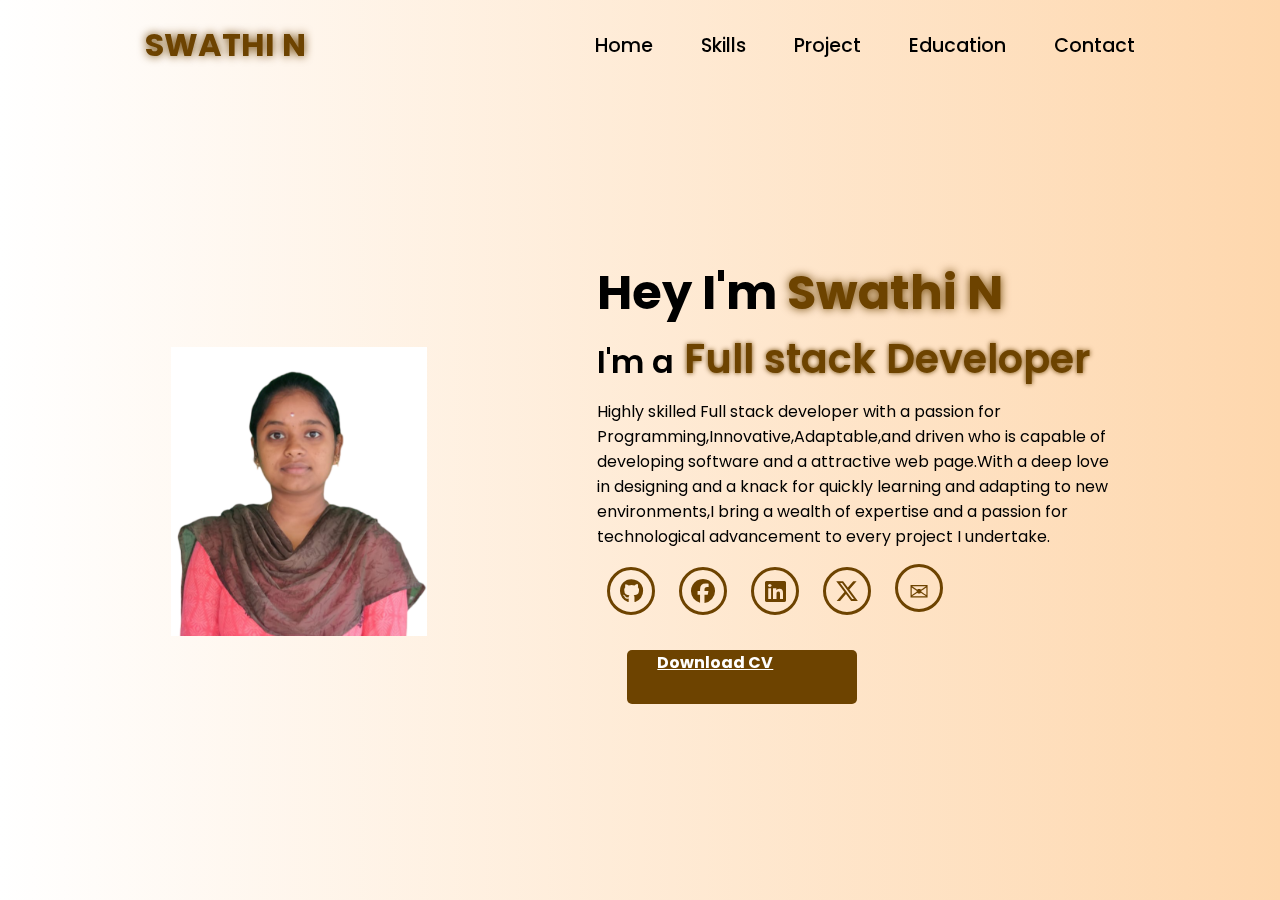
<file: index.html>
<!DOCTYPE html>
<html lang="en">
<head>
    <meta charset="UTF-8">
    <meta name="viewport" content="width=device-width, initial-scale=1.0">
    <link rel="stylesheet" href="https://cdnjs.cloudflare.com/ajax/libs/font-awesome/6.7.1/css/all.min.css">
    <title>Swathi Portfolio</title>
    <link rel="stylesheet" href="style.css">
    <link rel="stylesheet" href="https://unpkg.com/aos@next/dist/aos.css" />
    <link rel="stylesheet" href="https://fonts.googleapis.com/icon?family=Material+Icons">
</head>
<body>
    <nav>
        <div class="nav-container">
            <div class="logo" data-aos="zoom-in" data-aos-duration="1000">
                <span>SWATHI N</span>
                
            </div>
            <div class="links">
                <div class="link" data-aos="fade-up" data-aos-duration="1000" data-aos-delay="100"><a href="port.html">Home</a></div>
                <div class="link" data-aos="fade-up" data-aos-duration="1000" data-aos-delay="300"><a href="port1.html" >Skills</a></div>
                <div class="link" data-aos="fade-up" data-aos-duration="1000" data-aos-delay="400"><a href="port3.html" >Project</a></div>
                <div class="link" data-aos="fade-up" data-aos-duration="1000" data-aos-delay="200"><a href="port2.html " >Education</a></div>
                <div class="link" data-aos="fade-up" data-aos-duration="1000" data-aos-delay="200"><a href="port4.html">Contact</a></div>
            </div>
            <i class="fa-solid fa-bars hamburg" onclick="hamburg()"></i>
        </div>
        <div class="dropdown">
            <div class="links">
                <a href="">Home</a>
                <a href="">About</a>
                <a href="">Skills</a>
                <a href="">Project</a>
                <a href="">Contact </a>
                <i class="fa-solid fa-xmark cancel" onclick="cancel()"></i>
            </div>
        </div>
    </nav>
        <section>
            <div class="main-container">
                <div class="image" data-aos="zoom-in-right" data-aos-duration="2500">
                    <img src="swaa.png" alt="">
                </div>
                <div class="content">
                    <h1 data-aos="fade-left" data-aos-duration="1000" data-aos-delay="800">Hey I'm <span>Swathi N</span></h1>
                    <div class="typewriter" data-aos="fade-right" data-aos-duration="1000" data-aos-delay="900">I'm a<span></span></div>
                    <p data-aos="flip-up" data-aos-duration="1000" data-aos-delay="1000">Highly skilled Full stack developer with a 
                        passion for Programming,Innovative,Adaptable,and driven who is capable of developing software and 
                         a attractive web page.With a deep love in designing and a knack for quickly learning 
                        and adapting to new environments,I bring a wealth of expertise and a passion for technological advancement to every project I undertake.
                    </p>
                    <div class="social-links" data-aos="flip-down" data-aos-duration="1000" data-aos-delay="1200">
                        <a href="https://github.com/swathin984" ><i class="fa-brands fa-github"></i></a>
                        <a href="https://www.facebook.com/share/15xxNxosqQ"><i class="fa-brands fa-facebook"></i></a>
                        <a href="https://www.linkedin.com/in/swathi-n-bb278b31b?utm_source=share&utm_campaign=share_via&utm_content=profile&utm_medium=android_app"><i class="fa-brands fa-linkedin"></i></a>
                        <a href="#"><i class="fa-brands fa-x-twitter"></i></a>
                        <a href="mailto:swathinagarj1243@gmail.com"><i class=" fa-brands material-icons">✉</i></a>
                        

                    </div>
                    <div class="btn" data-aos="zoom-out-left" data-aos-duration="1000" data-aos-delay="1300">
                        <a class="btn content-download button-main button-scheme" href="SWATHI N (FULL STACK DEVELOPER) (1).docx" download="proposed_file_name" >Download CV</a>
                          
                       
                        
                        
                    
                        </div>
                </div>
            </div>
            
        </section>
        
        <script src="https://unpkg.com/aos@next/dist/aos.js"></script>
        <script>
          AOS.init({offset:0});
        </script>
        <script>
            function hamburg(){
                const navbar = document.querySelector(".dropdown")
                navbar.style.transform = "translateY(0px)"
            }
            function cancel(){
                const navbar = document.querySelector(".dropdown")
                navbar.style.transform = "translateY(-500px)"
            }
        </script>
   
</body>
</html>
</file>
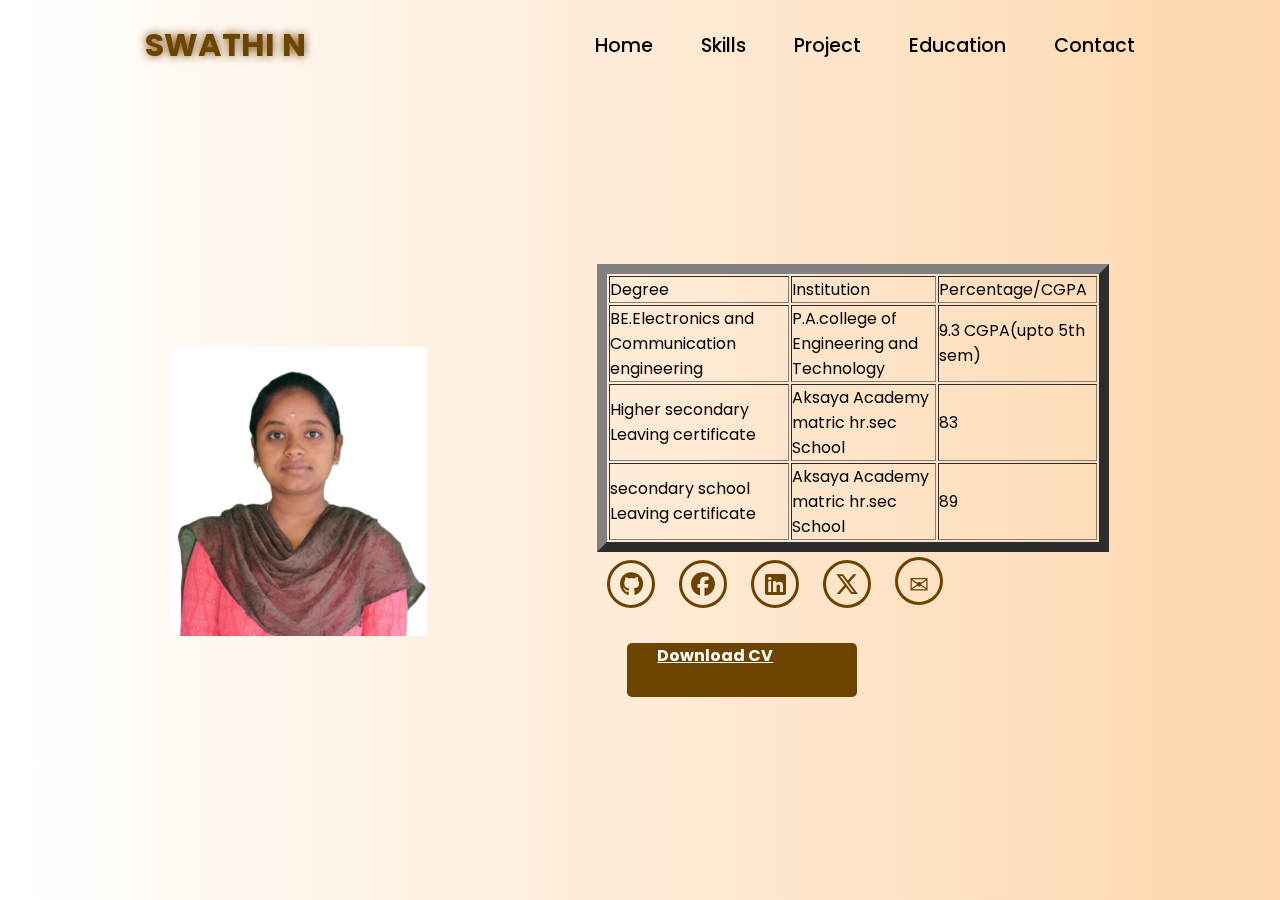
<file: port2.html>
<!DOCTYPE html>
<html lang="en">
<head>
    <meta charset="UTF-8">
    <meta name="viewport" content="width=device-width, initial-scale=1.0">
    <link rel="stylesheet" href="https://cdnjs.cloudflare.com/ajax/libs/font-awesome/6.7.1/css/all.min.css">
    <title>Swathi Portfolio</title>
    <link rel="stylesheet" href="style.css">
    <link rel="stylesheet" href="https://unpkg.com/aos@next/dist/aos.css" />
    <link rel="stylesheet" href="https://fonts.googleapis.com/icon?family=Material+Icons">
</head>
<body>
    <nav>
        <div class="nav-container">
            <div class="logo" data-aos="zoom-in" data-aos-duration="1000">
                <span>SWATHI N</span>
                
            </div>
            <div class="links">
                <div class="link" data-aos="fade-up" data-aos-duration="200" data-aos-delay="100"><a href="port.html">Home</a></div>
                <div class="link" data-aos="fade-up" data-aos-duration="200" data-aos-delay="100"><a href="port1.html" >Skills</a></div>
                <div class="link" data-aos="fade-up" data-aos-duration="200" data-aos-delay="100"><a href="port3.html" >Project</a></div>
                <div class="link" data-aos="fade-up" data-aos-duration="200" data-aos-delay="100"><a href="port2.html " >Education</a></div>
                <div class="link" data-aos="fade-up" data-aos-duration="200" data-aos-delay="100"><a href="port4.html">Contact</a></div>
            </div>
            <i class="fa-solid fa-bars hamburg" onclick="hamburg()"></i>
        </div>
        <div class="dropdown">
            <div class="links">
                <a href="">Home</a>
                <a href="">About</a>
                <a href="">Skills</a>
                <a href="">Project</a>
                <a href="">Contact </a>
                <i class="fa-solid fa-xmark cancel" onclick="cancel()"></i>
            </div>
        </div>
    </nav>
        <section>
            <div class="main-container">
                <div class="image" data-aos="zoom-in-right" data-aos-duration="100">
                    <img src="swaa.png" alt="">
                </div>
                <div class="content">
                    
                    <table border="10">
                        <tr>
                            <td>Degree</td>
                            <td>Institution</td>
                            <td>Percentage/CGPA</td>
                            
                    
                        </tr>
                        <tr>
                            <td>BE.Electronics and Communication engineering</td>
                            <td>P.A.college of Engineering and Technology</td>
                            <td>9.3 CGPA(upto 5th sem)</td>
                            
                            
                        </tr>
                        <tr>
                            <td>Higher secondary Leaving certificate</td>
                            <td>Aksaya Academy matric hr.sec School</td>
                            <td>83</td>
                            
                    </tr>
                    <tr>
                        <td> secondary school Leaving certificate</td>
                        <td>Aksaya Academy matric hr.sec School</td>
                        <td>89</td>
                        
                    </tr>
                            
                            
                            
                       </table>
                    
                    
                    <div class="social-links" data-aos="flip-down" data-aos-duration="200" data-aos-delay="100">
                        <a href="swathin984" ><i class="fa-brands fa-github"></i></a>
                        <a href="https://www.facebook.com/share/15xxNxosqQ"><i class="fa-brands fa-facebook"></i></a>
                        <a href="https://www.linkedin.com/in/swathi-n-bb278b31b?utm_source=share&utm_campaign=share_via&utm_content=profile&utm_medium=android_app"><i class="fa-brands fa-linkedin"></i></a>
                        <a href="#"><i class="fa-brands fa-x-twitter"></i></a>
                        <a href="mailto:swathinagarj1243@gmail.com"><i class=" fa-brands material-icons">✉</i></a>
                        
                        

                    </div>
                    <div class="btn" data-aos="zoom-out-left" data-aos-duration="100" data-aos-delay="200">
                        <a class="btn content-download button-main button-scheme" href="SWATHI N (FULL STACK DEVELOPER) (1).docx" download="proposed_file_name" >Download CV</a>
                          
                       
                        
                        
                    
                        </div>
                </div>
            </div>
            
        </section>
        
        <script src="https://unpkg.com/aos@next/dist/aos.js"></script>
        <script>
          AOS.init({offset:0});
        </script>
        <script>
            function hamburg(){
                const navbar = document.querySelector(".dropdown")
                navbar.style.transform = "translateY(0px)"
            }
            function cancel(){
                const navbar = document.querySelector(".dropdown")
                navbar.style.transform = "translateY(-500px)"
            }
        </script>
   
</body>
</html>
</file>
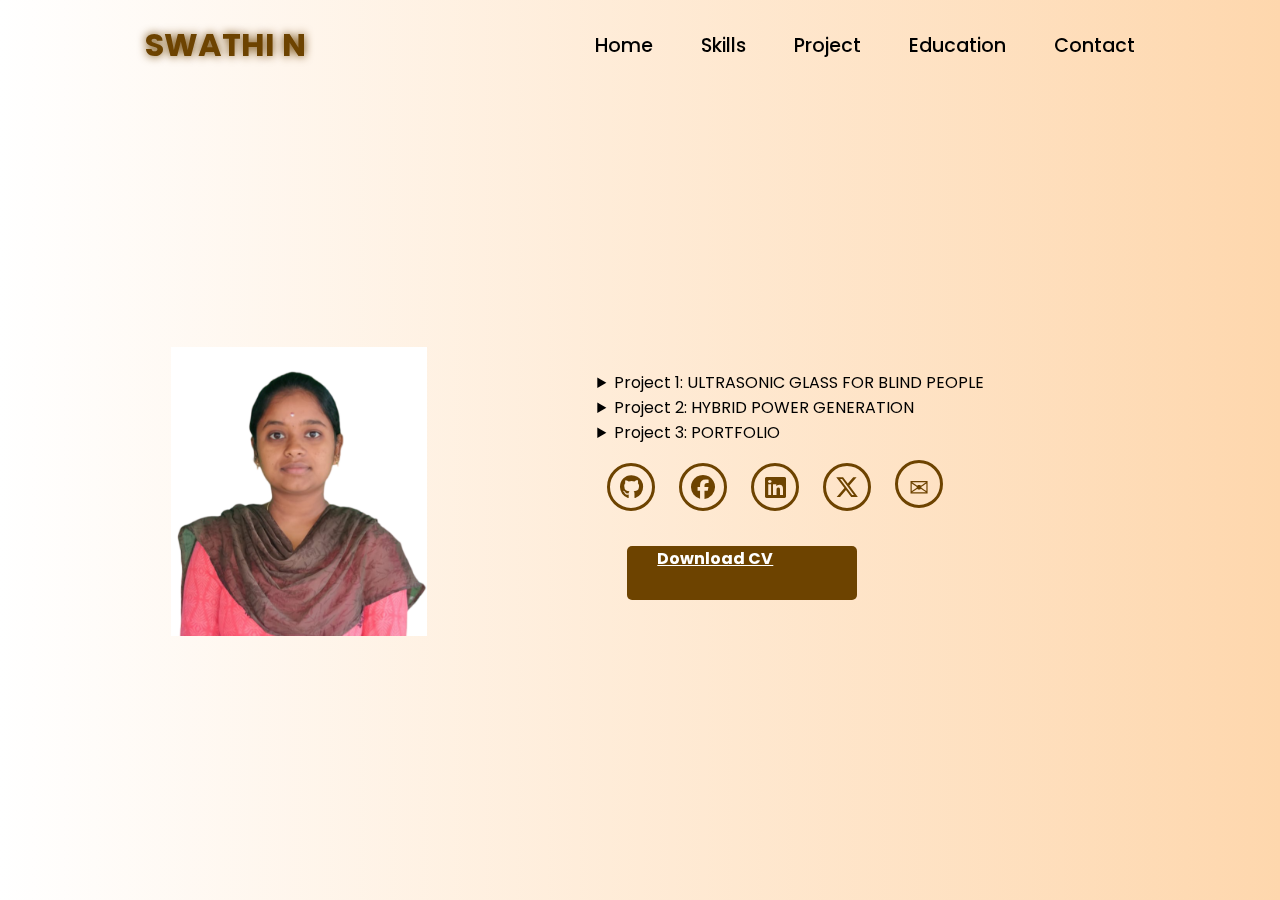
<file: port3.html>
<!DOCTYPE html>
<html lang="en">
<head>
    <meta charset="UTF-8">
    <meta name="viewport" content="width=device-width, initial-scale=1.0">
    <link rel="stylesheet" href="https://cdnjs.cloudflare.com/ajax/libs/font-awesome/6.7.1/css/all.min.css">
    <title>Swathi Portfolio</title>
    <link rel="stylesheet" href="style.css">
    <link rel="stylesheet" href="https://unpkg.com/aos@next/dist/aos.css" />
    <link rel="stylesheet" href="https://fonts.googleapis.com/icon?family=Material+Icons">
</head>
<body>
    <nav>
        <div class="nav-container">
            <div class="logo" data-aos="zoom-in" data-aos-duration="1000">
                <span>SWATHI N</span>
                
            </div>
            <div class="links">
                <div class="link" data-aos="fade-up" data-aos-duration="200" data-aos-delay="100"><a href="port.html">Home</a></div>
                <div class="link" data-aos="fade-up" data-aos-duration="200" data-aos-delay="100"><a href="port1.html" >Skills</a></div>
                <div class="link" data-aos="fade-up" data-aos-duration="200" data-aos-delay="100"><a href="port3.html" >Project</a></div>
                <div class="link" data-aos="fade-up" data-aos-duration="200" data-aos-delay="100"><a href="port2.html " >Education</a></div>
                <div class="link" data-aos="fade-up" data-aos-duration="200" data-aos-delay="100"><a href="port4.html">Contact</a></div>
            </div>
            <i class="fa-solid fa-bars hamburg" onclick="hamburg()"></i>
        </div>
        <div class="dropdown">
            <div class="links">
                <a href="">Home</a>
                <a href="">About</a>
                <a href="">Skills</a>
                <a href="">Project</a>
                <a href="">Contact </a>
                <i class="fa-solid fa-xmark cancel" onclick="cancel()"></i>
            </div>
        </div>
    </nav>
        <section>
            <div class="main-container">
                <div class="image" data-aos="zoom-in-right" data-aos-duration="100">
                    <img src="swaa.png" alt="">
                </div>
                <div class="content">
                    
                    <p data-aos="flip-up" data-aos-duration="1000" data-aos-delay="1000">
                    </script>
                    <details>
                      <summary>Project 1: ULTRASONIC GLASS FOR BLIND PEOPLE</summary>
                      <p><b>Description:</b> The blind people can move anywhere without any disturbance using Microcontroller 
                        and ultrasonic sensor. They can able to walk by hearing the sound when they go in 
                        front of the objects(within 6cm). </p>
                      <p><b>Technologies Used:</b> Iot With Microcontroller</p>
                      <p><b>Status:</b> Completed</p>
                     
                    </details>
                    <details>
                        <summary>Project 2: HYBRID POWER GENERATION</summary>
                        <p><b>Description:</b> This is a Prototype and the main aim of the project is to generate power continuously using water and sun and 
                            notice their generated levels using Blynk app . </p>
                          <p><b>Technologies Used:</b> Blynk app using Iot With Microcontroller</p>
                          <p><b>Status:</b>A Prototype Completed</p>
                    </details>
                    <details>
                        <summary>Project 3: PORTFOLIO</summary>
                        <p><b>Description:</b> The main aim of this project is to summarize my project's goals, my role, and the target
                             audience, highlighting my creative approach and use an
                             clear language for understanding purpose of te audience. </p>
                          <p><b>Technologies Used:</b>HTML,CSS,Javascipt</p>
                          <p><b>Status:</b>Completed</p>
                    </details>
                    




                    </p>
                    <div class="social-links" data-aos="flip-down" data-aos-duration="200" data-aos-delay="100">
                        <a href="swathin984" ><i class="fa-brands fa-github"></i></a>
                        <a href="https://www.facebook.com/share/15xxNxosqQ"><i class="fa-brands fa-facebook"></i></a>
                        <a href="https://www.linkedin.com/in/swathi-n-bb278b31b?utm_source=share&utm_campaign=share_via&utm_content=profile&utm_medium=android_app"><i class="fa-brands fa-linkedin"></i></a>
                        <a href="#"><i class="fa-brands fa-x-twitter"></i></a>
                        <a href="mailto:swathinagarj1243@gmail.com"><i class=" fa-brands material-icons">✉</i></a>
                        

                    </div>
                    <div class="btn" data-aos="zoom-out-left" data-aos-duration="1000" data-aos-delay="100">
                        <a class="btn content-download button-main button-scheme" href="SWATHI N (FULL STACK DEVELOPER) (1).docx" download="proposed_file_name" >Download CV</a>
                          
                       
                        
                        
                    
                        </div>
                </div>
            </div>
            
        </section>
        
        <script src="https://unpkg.com/aos@next/dist/aos.js"></script>
        <script>
          AOS.init({offset:0});
        </script>
        <script>
            function hamburg(){
                const navbar = document.querySelector(".dropdown")
                navbar.style.transform = "translateY(0px)"
            }
            function cancel(){
                const navbar = document.querySelector(".dropdown")
                navbar.style.transform = "translateY(-500px)"
            }
        </script>
   
</body>
</html>
</file>
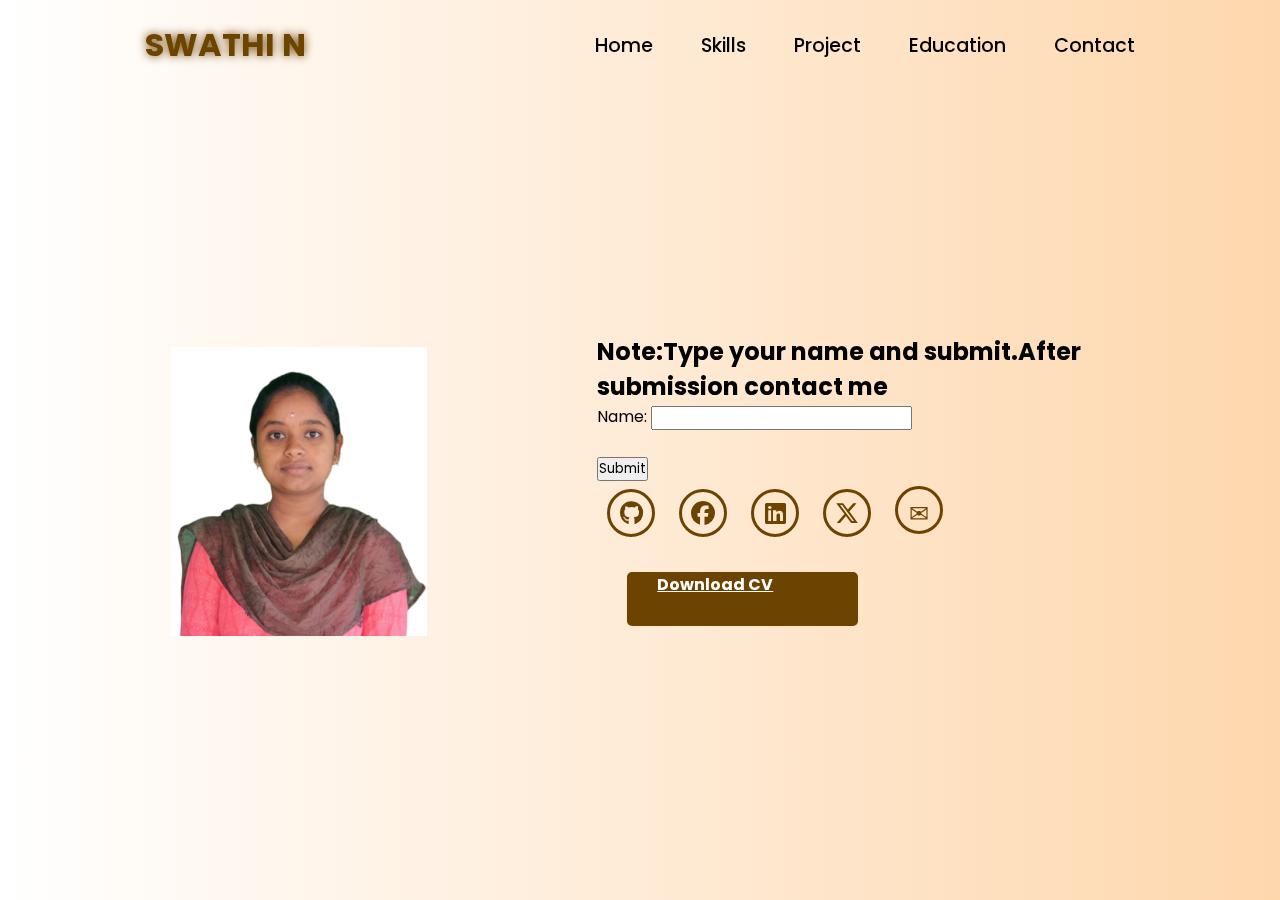
<file: port4.html>
<!DOCTYPE html>
<html lang="en">
<head>
    <meta charset="UTF-8">
    <meta name="viewport" content="width=device-width, initial-scale=1.0">
    <link rel="stylesheet" href="https://cdnjs.cloudflare.com/ajax/libs/font-awesome/6.7.1/css/all.min.css">
    <title>Swathi Portfolio</title>
    <link rel="stylesheet" href="style.css">
    <link rel="stylesheet" href="https://unpkg.com/aos@next/dist/aos.css" />
    <link rel="stylesheet" href="https://fonts.googleapis.com/icon?family=Material+Icons">
</head>
<body>
    <nav>
        <div class="nav-container">
            <div class="logo" data-aos="zoom-in" data-aos-duration="100">
                <span>SWATHI N</span>
                
            </div>
            <div class="links">
                <div class="link" data-aos="fade-up" data-aos-duration="200" data-aos-delay="100"><a href="port.html">Home</a></div>
                <div class="link" data-aos="fade-up" data-aos-duration="200" data-aos-delay="100"><a href="port1.html" >Skills</a></div>
                <div class="link" data-aos="fade-up" data-aos-duration="200" data-aos-delay="100"><a href="port3.html" >Project</a></div>
                <div class="link" data-aos="fade-up" data-aos-duration="200" data-aos-delay="100"><a href="port2.html " >Education</a></div>
                <div class="link" data-aos="fade-up" data-aos-duration="200" data-aos-delay="100"><a href="port4.html">Contact</a></div>
            </div>
            <i class="fa-solid fa-bars hamburg" onclick="hamburg()"></i>
        </div>
        <div class="dropdown">
            <div class="links">
                <a href="">Home</a>
                <a href="">About</a>
                <a href="">Skills</a>
                <a href="">Project</a>
                <a href="">Contact </a>
                <i class="fa-solid fa-xmark cancel" onclick="cancel()"></i>
            </div>
        </div>
    </nav>
        <section>
            <div class="main-container">
                <div class="image" data-aos="zoom-in-right" data-aos-duration="100">
                    <img src="swaa.png" alt="">
                </div>
                <div class="content">
                  <h2>Note:Type your name and submit.After submission contact me</h2>
                  <form action="mailto:swathinagaraj1243@gmail.com" method="mail">
                    <label for="name">Name:</label>
                    <input type="text" id="name" name="name" required><br><br>
                    <input type ="submit" value ="Submit">
                  </form>
                    
                    <div class="social-links" data-aos="flip-down" data-aos-duration="200" data-aos-delay="100">
                        <a href="swathin984" ><i class="fa-brands fa-github"></i></a>
                        <a href="https://www.facebook.com/share/15xxNxosqQ"><i class="fa-brands fa-facebook"></i></a>
                        <a href="https://www.linkedin.com/in/swathi-n-bb278b31b?utm_source=share&utm_campaign=share_via&utm_content=profile&utm_medium=android_app"><i class="fa-brands fa-linkedin"></i></a>
                        <a href="#"><i class="fa-brands fa-x-twitter"></i></a>
                        <a href="mailto:swathinagarj1243@gmail.com"><i class=" fa-brands material-icons">✉</i></a>
                        

                    </div>
                    <div class="btn" data-aos="zoom-out-left" data-aos-duration="200" data-aos-delay="100">
                        <a class="btn content-download button-main button-scheme" href="SWATHI N (FULL STACK DEVELOPER) (1).docx" download="proposed_file_name" >Download CV</a>
                          
                       
                        
                        
                    
                        </div>
                </div>
            </div>
            
        </section>
        
        <script src="https://unpkg.com/aos@next/dist/aos.js"></script>
        <script>
          AOS.init({offset:0});
        </script>
        <script>
            function hamburg(){
                const navbar = document.querySelector(".dropdown")
                navbar.style.transform = "translateY(0px)"
            }
            function cancel(){
                const navbar = document.querySelector(".dropdown")
                navbar.style.transform = "translateY(-500px)"
            }
        </script>
   
</body>
</html>
</file>
<file: style.css>
@import url('https://fonts.googleapis.com/css2?family=Poppins:wght@100;200;300;400;500;600&display=swap');
*{
    padding: 0;
    margin: 0;
    font-family: 'Poppins', sans-serif;
    box-sizing: border-box;
}
html{
    overflow-x: hidden;
}
body{
    width: 100%;
    height: 100vh;
    overflow: hidden;
    background: linear-gradient(to right, rgb(255,255,255), rgb(254,215,173));
}
nav{
    width: 100%;
    height: 10vh;
    position: sticky;
}
.nav-container{
    width: 100%;
    height: 100%;
    display: flex;
    justify-content: space-around;
    align-items: center;
}
.logo{
    color: black;
    font-size: 2rem;
    font-weight: bolder;
}
.logo span{
    color: rgb(109,67, 0);
    text-shadow: 0 0 10px rgb(109,67, 0);
}
.hamburg, .cancel{
    cursor: pointer;
    position: absolute;
    right: 15px;
    top: 10px;
    color: black;
    font-size: 2rem;
    display: none;
}
.nav-container .links {
    display: flex;
    gap: 3rem;
    align-items: center;
}
.nav-container .links a{
    position: relative;
    font-size: 1.2rem;
    color: black;
    text-decoration: none;
    font-weight: 500;
    transform: 0.3s linear;
}
.nav-container .links a::before{
    position: absolute;
    content: "";
    bottom: -3px;
    left: 0;
    width: 0%;
    height: 3px;
    background-color: rgb(109,67, 0);
    transition: 0.2s linear;
}
.nav-container .links a:hover::before{
    width: 100%;
}
.nav-container .contact-btn{
    background-color: transparent;
    padding: 5px 20px;
    border-radius: 20px;
    border: 2px solid rgb(109,67, 0);
    transition: 0.2s linear;
}
.nav-container .contact-btn a{
    color: white;
    transition: 0.3s linear;
}
.nav-container .contact-btn:hover, .nav-container .contact-btn:hover a{
    background-color: rgb(109,67, 0);
    color: white;
}
.nav-container .links a:hover{
    color: rgb(109,67, 0);
}
.dropdown{
    z-index: 100;
    position: absolute;
    top: 0;
    transform: translateY(-500px);
    width: 100%;
    height: auto;
    backdrop-filter: brightness(40%) blur(3px);
    box-shadow: 0 0 20px black;
    transition: 0.2s linear;
}
.dropdown .links a{
    color: white;
    display: flex;
    text-decoration: none;
    justify-content: center;
    padding: 15px 0;
    align-items: center;
    transition: 0.2s linear;
}
.dropdown .links a:hover{
    background-color: rgb(109,67, 0);
}
section{
    width: 100%;
    height: 90vh;
}
.main-container{
    width: 100%;
    height: 100%;
    display: flex;
    justify-content: space-evenly;
    align-items: center;
}
.main-container .image{
    z-index: -1;
    width: 20%;
}
.main-container .image img{
    width: 100%;
}
.main-container .content{
    color: black;
    width: 40%;
    min-height: 100px;
}
.content h1{
    font-size: clamp(1rem, 2rem + 5vw, 3rem);
}
.content h1 span{
    color: rgb(109,67, 0);
    text-shadow: 0 0 10px rgb(109,67, 0);
}
.content .typewriter{
    font-weight: 600;
    font-size: clamp(1rem, 1rem + 5vw, 2rem);
}
.content .typewriter span{
    color: rgb(109,67, 0);
    font-size: 2.5rem;
    text-shadow: 0 0 5px rgb(109,67, 0);
    position: relative;
    transition: 0.3s linear;
}
.typewriter span::before{
    content: " Full stack Developer";
    animation: words 15s infinite;
}

@keyframes cursor {
    to{
        border-left: 3px solid #b74b4b;
    }
}
@keyframes words {
    0%, 33%{
        content: " Full stack Developer";
    }
   
   
}
.content p{
    font-size: clamp(0.4rem, 0.2rem + 9vw, 1rem);
    margin: 10px 0;
}
.social-links i{
    display: inline-flex;
    justify-content: center;
    align-items: center;
    width: 3rem;
    height: 3rem;
    background-color:transparent;
    border: 0.2rem solid rgb(109,67, 0);
    border-radius: 50%;
    color:rgb(109,67, 0);
    margin: 5px 10px;
    font-size: 1.5rem;
    transition: 0.2s linear;
}
.social-links i:hover{
    scale: 1.3;
    color: white;
    background-color: rgb(109,67, 0);
    filter: drop-shadow(0 0 10px rgb(109,67,0));
}
.btn{
    width: 45%;
    height: 6vh;
    margin: 30px;
    background-color: rgb(109,67, 0);
    color: white;
    border: none;
    outline: none;
    font-size: 100%;
    font-weight: 700;
    border-radius: 5px;
    transition: 0.2s linear;
}
.btn:hover{
 scale: 1.1;
 color: rgb(109, 67, 0);
 border: 2px solid rgb(109,67, 0);
 background-color:transparent;
 font-weight: 700;
 box-shadow: 0 0 40px rgb(109,67, 0);
}
@media (max-width:884px) {
    body{
        overflow-y: visible;
    }
    nav .logo{
        position: absolute;
        top: 16px;
        left: 15px;
        font-size: 1.5rem;
    }
    .main-container{
        display: flex;
        flex-direction: column;
    }
    .nav-container .links{
        display: none;
    }
    .hamburg,.cancel{
        display: block;
    }
    .main-container .content{
        width: 80%;
    }
    .social-links i{
        width: 2.5rem;
        height: 2.5rem;
        font-size: 1.5rem;
    }
    .cancel{
        color: white;
    }
    .main-container .image{
        width: 80%;
        margin-bottom: 0px;
    
        
    }
}
</file>
